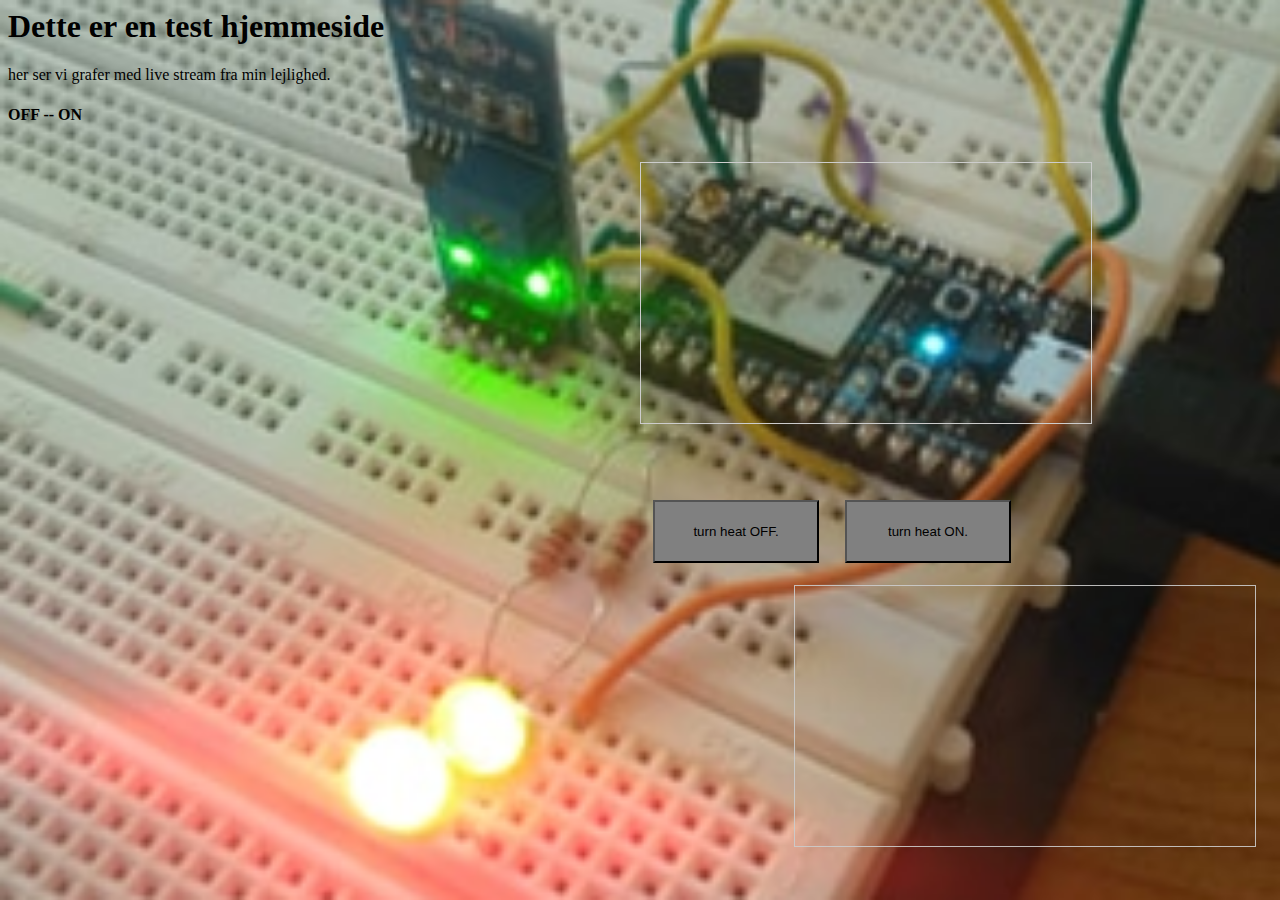
<file: website/index.html>
<HTML>
   <HEAD>
    	<link href="styles.css" rel="stylesheet" />
   
		<TITLE>
			IOT Vacation house survelance 
		</TITLE
	    
		<link href>
		
		<script type="text/javascript">
			var HttpsClient = function() 
			{
				this.get = function(aUrl, aCallback) 
				{
					var anHttpsRequest = new XMLHttpRequest();
					anHttpsRequest.onreadystatechange = function() 
					{ 
						if (anHttpsRequest.readyState == 4 && anHttpsRequest.status == 200)
						aCallback(anHttpsRequest.responseText);
					}
					anHttpsRequest.open( "GET", aUrl, true ); 
					anHttpsRequest.send( null ); 
				}
			}
			 
			function HEAT_ON() 
		{
			var onurl='https://api.thingspeak.com/update?api_key=DV0V35Q54WE8ZQVM&format=json&field1=2';
			var client = new HttpsClient();
			 
			client.get(onurl, function(response) 
			{ 
				var response1 = JSON.parse(response);
				document.getElementById("field1").innerHTML = response1.field1;
			});  
			
			alert('wait a few seconds, the heat is being turned on');
		}
		
		function HEAT_OFF() 
		{
			var offurl='https://api.thingspeak.com/update?api_key=DV0V35Q54WE8ZQVM&format=json&field1=1';
			var client = new HttpsClient();
		 
			client.get(offurl, function(response) 
			{ 
				var response1 = JSON.parse(response);
				document.getElementById("field1").innerHTML = response1.field1;
			});  
			
			alert('wait a few seconds, the heat is being turned off');
		}
	 </script>
	 
	</link href>
	
   </HEAD>
<BODY>



	<H1>Dette er en test hjemmeside</H1>
	<P>her ser vi grafer med live stream fra min lejlighed.</P> 

    <div id="temp-graph">
		<iframe width="450" height="260" style="border: 1px solid #cccccc;" src="https://thingspeak.com/channels/573876/charts/1?bgcolor=%23ffffff&color=%23d62020&dynamic=true&results=60&type=line&update=15"></iframe>
    </div>

    <div id="temp-status">
		<iframe width="460" height="260" style="border: 1px solid #cccccc;" src="https://thingspeak.com/channels/574957/widgets/12940"></iframe>
    </div>

	<div id="temp-text">
		<H4>OFF -- ON</H4>
	</div>
	
	<button id="temp_btn_ON" onclick="HEAT_ON()">turn heat ON. </button>

	<button id="temp_btn_OFF" onclick="HEAT_OFF()">turn heat OFF.</button>

	
	
	
</BODY>
</HTML>
</file>
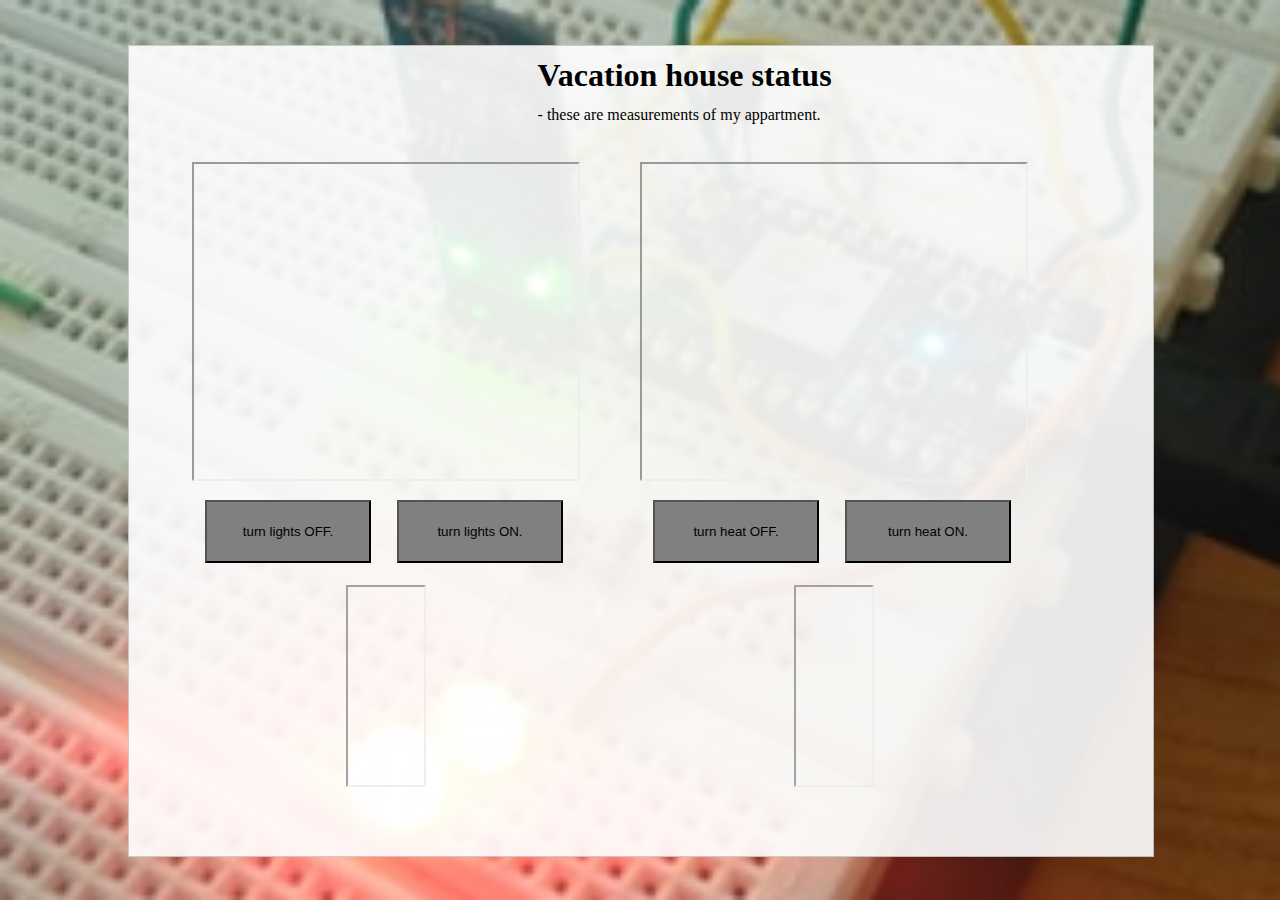
<file: website/home.html>
<HTML>
   <HEAD>
    	<link href="styles.css" rel="stylesheet" />
   
		<TITLE>
			IOT Vacation house survelance 
		</TITLE>
	    
		<script>
			var HttpsClient = function() 
			{
				this.get = function(aUrl, aCallback) 
				{
					var anHttpsRequest = new XMLHttpRequest();
					anHttpsRequest.onreadystatechange = function() 
					{ 
						if (anHttpsRequest.readyState == 4 && anHttpsRequest.status == 200)
						aCallback(anHttpsRequest.responseText);
					}
					anHttpsRequest.open( "GET", aUrl, true ); 
					anHttpsRequest.send( null ); 
				}
			}
			 
			function HEAT_ON() 
		{
			var onurl='https://api.thingspeak.com/update?api_key=DV0V35Q54WE8ZQVM&format=json&field1=2';
			var client = new HttpsClient();
			 
			client.get(onurl, function(response) 
			{ 
				var response1 = JSON.parse(response);
				if (response1.field1 == 2)
					{
						document.getElementById("temp-status").style.backgroundImage = "url('pictures/lampon.png')";
						document.getElementById("temp_btn_ON").style.backgroundColor = "green";
						document.getElementById("temp_btn_OFF").style.backgroundColor = "grey";
					}	
			});  
			alert('wait a few seconds, the heat is being turned on');
		}
		
		function HEAT_OFF() 
		{
			var offurl='https://api.thingspeak.com/update?api_key=DV0V35Q54WE8ZQVM&format=json&field1=1';
			var client = new HttpsClient();
		 
			client.get(offurl, function(response) 
			{ 
				var response1 = JSON.parse(response);
				if (response1.field1 == 1)
					{
						document.getElementById("temp-status").style.backgroundImage = "url('pictures/lampoff.png')";
						document.getElementById("temp_btn_OFF").style.backgroundColor = "green";
						document.getElementById("temp_btn_ON").style.backgroundColor = "grey";
					}
			});  
			alert('wait a few seconds, the heat is being turned off');
		}
		
			function LIGHTS_ON() 
		{
			var onurl='https://api.thingspeak.com/update?api_key=UZAQIZFFUY0DHRGR&format=json&field1=2';
			var client = new HttpsClient();
			 
			client.get(onurl, function(response) 
			{ 
				var response1 = JSON.parse(response);
				if (response1.field1 == 2)
					{
						document.getElementById("light-status").style.backgroundImage = "url('pictures/lampon.png')";
						document.getElementById("lights_btn_ON").style.backgroundColor = "green";
						document.getElementById("lights_btn_OFF").style.backgroundColor = "grey";
					}	
			});  
			alert('wait a few seconds, the heat is being turned on');
		}
		
		function LIGHTS_OFF() 
		{
			var offurl='https://api.thingspeak.com/update?api_key=UZAQIZFFUY0DHRGR&format=json&field1=1';
			var client = new HttpsClient();
		 
			client.get(offurl, function(response) 
			{ 
				var response1 = JSON.parse(response);
				if (response1.field1 == 1)
					{
						document.getElementById("light-status").style.backgroundImage = "url('pictures/lampoff.png')";
						document.getElementById("lights_btn_OFF").style.backgroundColor = "green";
						document.getElementById("lights_btn_ON").style.backgroundColor = "grey";
					}
			});  
			alert('wait a few seconds, the heat is being turned off');
		}
		
		function STARTUP() 
		{
			if (/Android|webOS|iPhone|iPad|iPod|BlackBerry|BB|PlayBook|IEMobile|Windows Phone|Kindle|Silk|Opera Mini/i.test(navigator.userAgent)) {
			location.href = '/mobile.html';
}
			
			var url1='https://api.thingspeak.com/channels/574957/fields/1.json?results=1';
			var url2='https://api.thingspeak.com/channels/583357/fields/1.json?results=1';
			
			var client1 = new HttpsClient();
			var client2 = new HttpsClient();
		 
			client1.get(url1, function(response) 
			{ 
				var response1 = JSON.parse(response);
				if (response1.feeds[0].field1 == 1)
					{
							document.getElementById("temp-status").style.backgroundImage = "url('pictures/lampoff.png')";
							document.getElementById("temp_btn_OFF").style.backgroundColor = "green";	
							
					}
					
				if (response1.feeds[0].field1 == 2)
					{
							document.getElementById("temp-status").style.backgroundImage = "url('pictures/lampon.png')";
							document.getElementById("temp_btn_ON").style.backgroundColor = "green";						
					}
			}); 

			client2.get(url2, function(response) 
			{ 
				var response1 = JSON.parse(response);
				if (response1.feeds[0].field1 == 1)
					{
							document.getElementById("light-status").style.backgroundImage = "url('pictures/lampoff.png')";
							document.getElementById("lights_btn_OFF").style.backgroundColor = "green";	
							
					}
					
				if (response1.feeds[0].field1 == 2)
					{
							document.getElementById("light-status").style.backgroundImage = "url('pictures/lampon.png')";
							document.getElementById("lights_btn_ON").style.backgroundColor = "green";						
					}
			}); 

			
		}
		
		
	 </script>
   </HEAD>

<BODY onload = "STARTUP()">
	<iframe id="white-background" style="border: 1px solid #cccccc;" ></iframe>

	<H1 id="heading"> Vacation house status </H1>
	
	<P id="text">- these are measurements of my appartment.</P> 
	
	<iframe id="light-graph" src="https://thingspeak.com/apps/plugins/248849"></iframe>
	
	<iframe id="temp-graph" src="https://thingspeak.com/apps/plugins/248058"></iframe>

	<iframe id="light-status"></iframe>
	
	<iframe id="temp-status"></iframe>
	
	<button id="temp_btn_ON" onclick="HEAT_ON()">turn heat ON. </button>

	<button id="temp_btn_OFF" onclick="HEAT_OFF()">turn heat OFF.</button>
	
	<button id="lights_btn_ON" onclick="LIGHTS_ON()">turn lights ON. </button>

	<button id="lights_btn_OFF" onclick="LIGHTS_OFF()">turn lights OFF.</button>
</BODY>
</HTML>
</file>
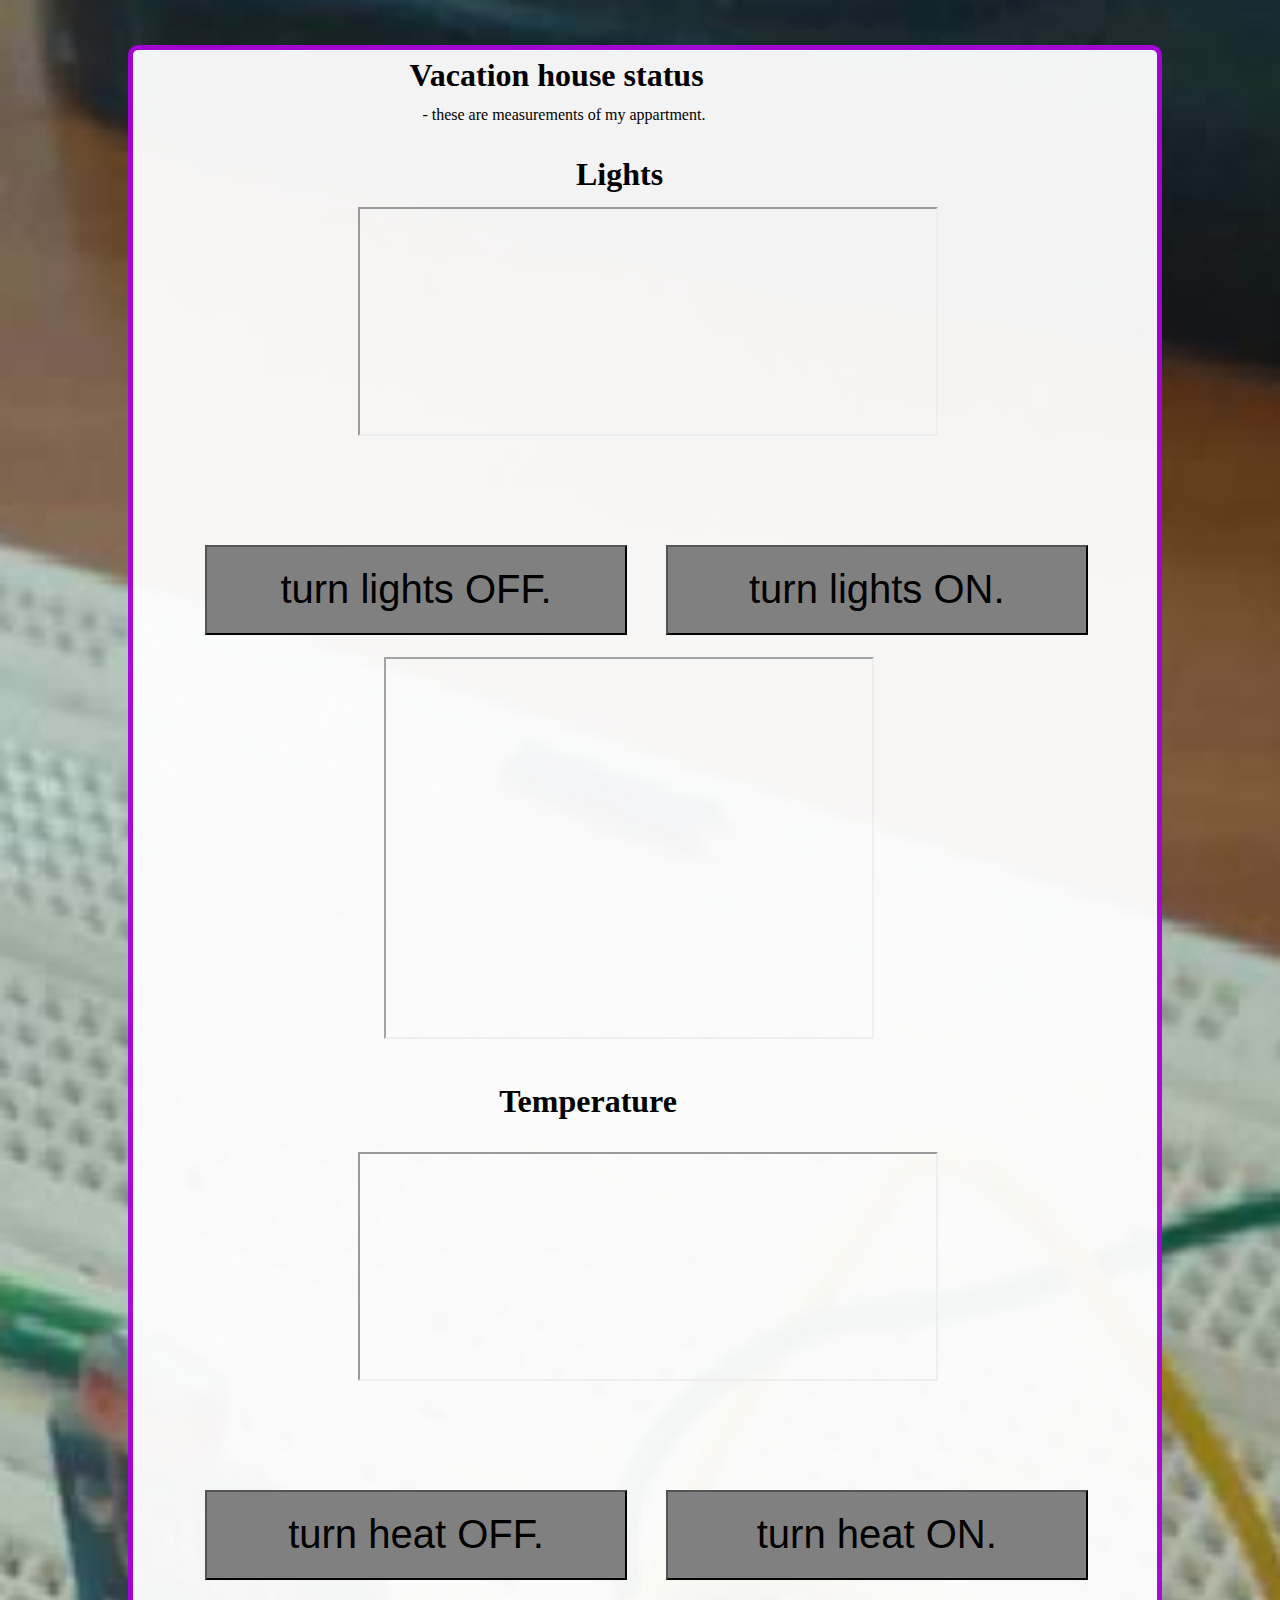
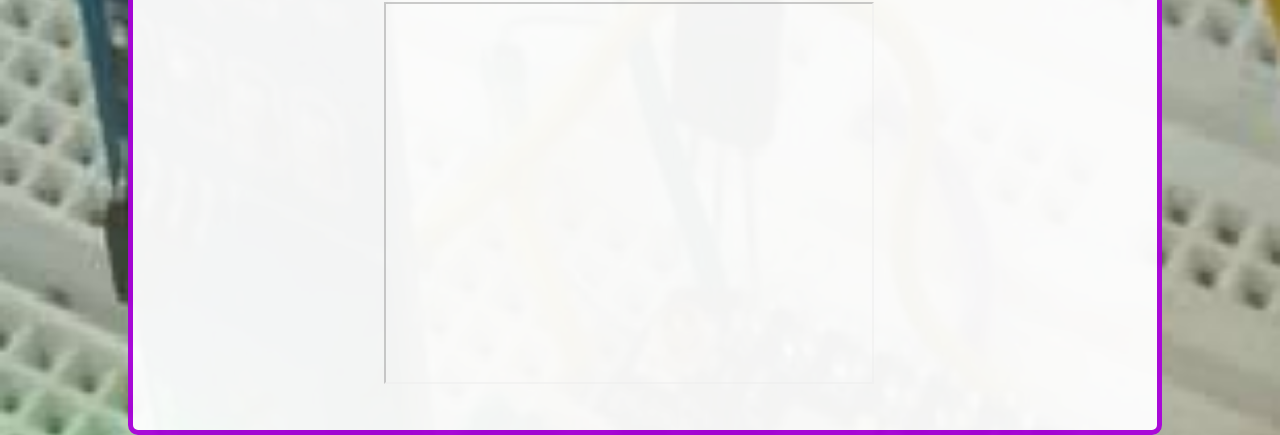
<file: website/mobile.html>
<HTML>
   <HEAD>
    	<link href="phone_styles.css" rel="stylesheet" />
   
		<TITLE>
			IOT Vacation house survelance 
		</TITLE>
	    
		<script>
			var HttpsClient = function() 
			{
				this.get = function(aUrl, aCallback) 
				{
					var anHttpsRequest = new XMLHttpRequest();
					anHttpsRequest.onreadystatechange = function() 
					{ 
						if (anHttpsRequest.readyState == 4 && anHttpsRequest.status == 200)
						aCallback(anHttpsRequest.responseText);
					}
					anHttpsRequest.open( "GET", aUrl, true ); 
					anHttpsRequest.send( null ); 
				}
			}
			 
			function HEAT_ON() 
		{
			var onurl='https://api.thingspeak.com/update?api_key=DV0V35Q54WE8ZQVM&format=json&field1=2';
			var client = new HttpsClient();
			 
			client.get(onurl, function(response) 
			{ 
				var response1 = JSON.parse(response);
				if (response1.field1 == 2)
					{
						document.getElementById("temp-status").style.backgroundImage = "url('pictures/lampon.png')";
						document.getElementById("temp_btn_ON").style.backgroundColor = "green";
						document.getElementById("temp_btn_OFF").style.backgroundColor = "grey";
					}	
			});  
			alert('wait a few seconds, the heat is being turned on');
		}
		
		function HEAT_OFF() 
		{
			var offurl='https://api.thingspeak.com/update?api_key=DV0V35Q54WE8ZQVM&format=json&field1=1';
			var client = new HttpsClient();
		 
			client.get(offurl, function(response) 
			{ 
				var response1 = JSON.parse(response);
				if (response1.field1 == 1)
					{
						document.getElementById("temp-status").style.backgroundImage = "url('pictures/lampoff.png')";
						document.getElementById("temp_btn_OFF").style.backgroundColor = "green";
						document.getElementById("temp_btn_ON").style.backgroundColor = "grey";
					}
			});  
			alert('wait a few seconds, the heat is being turned off');
		}
		
			function LIGHTS_ON() 
		{
			var onurl='https://api.thingspeak.com/update?api_key=UZAQIZFFUY0DHRGR&format=json&field1=2';
			var client = new HttpsClient();
			 
			client.get(onurl, function(response) 
			{ 
				var response1 = JSON.parse(response);
				if (response1.field1 == 2)
					{
						document.getElementById("light-status").style.backgroundImage = "url('pictures/lampon.png')";
						document.getElementById("lights_btn_ON").style.backgroundColor = "green";
						document.getElementById("lights_btn_OFF").style.backgroundColor = "grey";
					}	
			});  
			alert('wait a few seconds, the heat is being turned on');
		}
		
		function LIGHTS_OFF() 
		{
			var offurl='https://api.thingspeak.com/update?api_key=UZAQIZFFUY0DHRGR&format=json&field1=1';
			var client = new HttpsClient();
		 
			client.get(offurl, function(response) 
			{ 
				var response1 = JSON.parse(response);
				if (response1.field1 == 1)
					{
						document.getElementById("light-status").style.backgroundImage = "url('pictures/lampoff.png')";
						document.getElementById("lights_btn_OFF").style.backgroundColor = "green";
						document.getElementById("lights_btn_ON").style.backgroundColor = "grey";
					}
			});  
			alert('wait a few seconds, the heat is being turned off');
		}
		
		function STARTUP() 
		{
		
			var url1='https://api.thingspeak.com/channels/574957/fields/1.json?results=1';
			var url2='https://api.thingspeak.com/channels/583357/fields/1.json?results=1';
			
			var client1 = new HttpsClient();
			var client2 = new HttpsClient();
		 
			client1.get(url1, function(response) 
			{ 
				var response1 = JSON.parse(response);
				if (response1.feeds[0].field1 == 1)
					{
							document.getElementById("temp-status").style.backgroundImage = "url('pictures/lampoff.png')";
							document.getElementById("temp_btn_OFF").style.backgroundColor = "green";	
							
					}
					
				if (response1.feeds[0].field1 == 2)
					{
							document.getElementById("temp-status").style.backgroundImage = "url('pictures/lampon.png')";
							document.getElementById("temp_btn_ON").style.backgroundColor = "green";						
					}
			}); 

			client2.get(url2, function(response) 
			{ 
				var response1 = JSON.parse(response);
				if (response1.feeds[0].field1 == 1)
					{
							document.getElementById("light-status").style.backgroundImage = "url('pictures/lampoff.png')";
							document.getElementById("lights_btn_OFF").style.backgroundColor = "green";	
							
					}
					
				if (response1.feeds[0].field1 == 2)
					{
							document.getElementById("light-status").style.backgroundImage = "url('pictures/lampon.png')";
							document.getElementById("lights_btn_ON").style.backgroundColor = "green";						
					}
			}); 

			
		}
		
		
	 </script>
   </HEAD>

<BODY onload = "STARTUP()">
	<iframe id="white-background" ></iframe>

	<H1 id="heading"> Vacation house status </H1>
	
	<H1 id="lights-text"> Lights </H1>
	
	<H1 id="temp-text"> Temperature </H1>
	
	<P id="text">- these are measurements of my appartment.</P> 
	
	<iframe id="light-graph" src="https://thingspeak.com/apps/plugins/248849"></iframe>
	
	<iframe id="temp-graph" src="https://thingspeak.com/apps/plugins/248058"></iframe>

	<iframe id="light-status"></iframe>
	
	<iframe id="temp-status"></iframe>
	
	<button id="temp_btn_ON" onclick="HEAT_ON()">turn heat ON. </button>

	<button id="temp_btn_OFF" onclick="HEAT_OFF()">turn heat OFF.</button>
	
	<button id="lights_btn_ON" onclick="LIGHTS_ON()">turn lights ON. </button>

	<button id="lights_btn_OFF" onclick="LIGHTS_OFF()">turn lights OFF.</button>
</BODY>
</HTML>
</file>
<file: website/styles.css>
body {
   background-image: url("pictures/background.png");
   background-color: #cccccc;
   background-size: cover;
}

#temp-graph{
    position: absolute;
	height:35%;
	width:30%;
	top: 18%;
	left: 50%;
	align: center;
}

#light-graph{
    position: absolute;
	height:35%;
	width:30%;
	top: 18%;
	left: 15%;
}

#light-status{
    position: absolute;
	width:6%;
	height: 22%;
	top: 65%;
	left: 27%;
	background-size: cover;
	opacity: 0.9;
}

#temp-status{
    position: absolute;
	width:6%;
	height: 22%;
	top: 65%;
	left: 62%;
	background-size: cover;
	opacity: 0.9;
}

#white-background{
	background-color: white;
    position: absolute;
	top: 5%;
	left: 10%;
	right: 10%;
	width: 80%;
	height: 90%;
	opacity: 0.9;
}

#heading{
	position: absolute;
	top: 4%;
	left: 42%;
}

#text{
	position: absolute;
	top: 10%;
	left: 42%;
}

#lights_btn_ON{
    color: black;
    text-align: center;
	background-color: grey;
	width:13%;
	height:7%;
    position: absolute;
	top: 55.5%;
	left: 31%;
}

#lights_btn_OFF{
    color: black;
    text-align: center;
	background-color: grey;
	width:13%;
	height:7%;
    position: absolute;
	top: 55.5%;
	left: 16%;
}

#temp_btn_ON{
    color: black;
    text-align: center;
	background-color: grey;
	width:13%;
	height:7%;
    position: absolute;
	top: 55.5%;
	left: 66%;
}

#temp_btn_OFF{
    color: black;
    text-align: center;
	background-color: grey;
	width:13%;
	height:7%;
    position: absolute;
	top: 55.5%;
	left: 51%;
}
</file>
<file: website/phone_styles.css>
body {
   background-image: url("pictures/phone_background.png");
   background-color: #red;
   background-size: cover;
}

#temp-graph{
    position: absolute;
	height:25%;
	width:45%;
	top: 128%;
	left: 28%;
}

#light-graph{
    position: absolute;
	height:25%;
	width:45%;
	top: 23%;
	left: 28%;
}

#light-status{
    position: absolute;
	width: 38%;
	height: 42%;
	top: 73%;
	left: 30%;
	background-size: cover;
	opacity: 0.9;
}

#temp-status{
    position: absolute;
	width: 38%;
	height: 42%;
	top: 178%;
	left: 30%;
	background-size: cover;
	opacity: 0.5;
}

#white-background{
	background-color: white;
    position: absolute;
	top: 5%;
	left: 10%;
	right: 10%;
	width: 80%;
	height: 220%;
	opacity: 0.95;
	border-width: 5px;
	border-color: #A901DB;
	border-style: solid;
	border-radius: 10px;
}

#heading{
	position: absolute;
	top: 4%;
	left: 32%;
}

#text{
	position: absolute;
	top: 10%;
	left: 33%;
}

#lights-text{
	position: absolute;
	top: 15%;
	left: 45%;
}

#temp-text{
	position: absolute;
	top: 118%;
	left: 39%;
}

#lights_btn_ON{
    color: black;
	font-size: 250%;
    text-align: center;
	background-color: grey;
	width:33%;
	height:10%;
    position: absolute;
	top: 60.5%;
	left: 52%;
}

#lights_btn_OFF{
    color: black;
	font-size: 250%;
    text-align: center;
	background-color: grey;
	width:33%;
	height:10%;
    position: absolute;
	top: 60.5%;
	left: 16%;
}

#temp_btn_ON{
    color: black;
	font-size: 250%;
    text-align: center;
	background-color: grey;
	width:33%;
	height:10%;
    position: absolute;
	top: 165.5%;
	left: 52%;
}

#temp_btn_OFF{
    color: black;
	font-size: 250%;
    text-align: center;
	background-color: grey;
	width:33%;
	height:10%;
    position: absolute;
	top: 165.5%;
	left: 16%;
}
</file>
